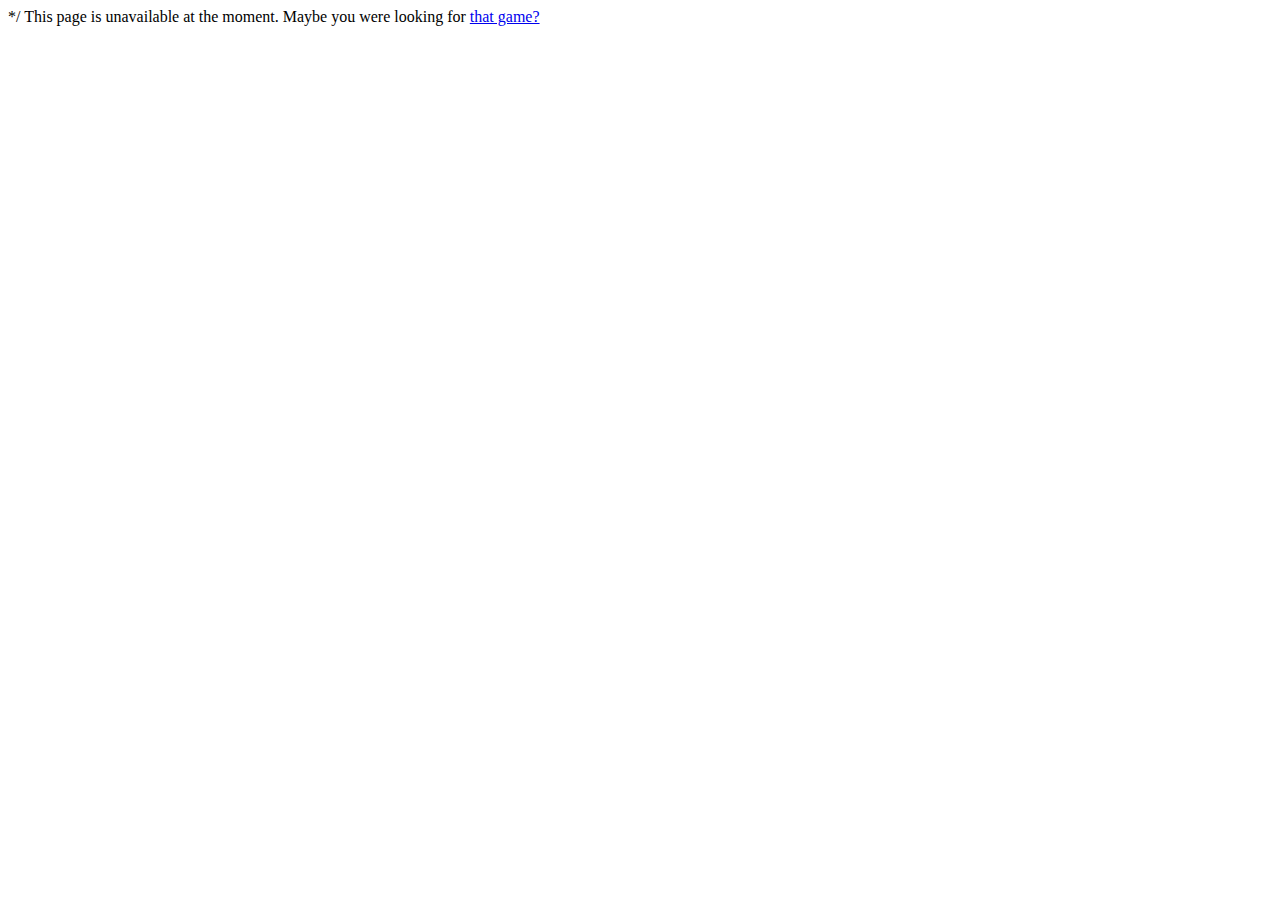
<file: index.html>
<!DOCTYPE html>
<html>

<head>
<script>/*
	<style>
		div {
			border-radius: 13px;
			color: #EDDAA0;
			background-color: RGBA(222, 191, 156, 0.4);
			position: relative;
			text-align: center;

			top: 0;
			right: 0;

			left: 0;
			margin: auto;
			width: 75%;
			height: 50%;
			font-family: runic;
		}
    .text {
			border-radius: 10px;
			color: #EDDAA0;
			background-color: RGBA(222, 191, 156, 0.2);
			position: relative;
			text-align: center;
			
			top: 0;
			right: 0;
			
			left: 0;
			margin: auto;
			width: 100%;
			height: 50%;
			font-family: monospace;
    }

		body {
			
		}

		@font-face {
			// название шрифта
			font-family: "Runic";
			// адрес шрифта и тип
			src: url("garbage/font/Runic.ttf") format("truetype");
			font-style: normal;
			font-weight: normal;
		}

		h2 {
			font-family: "Runic";
			font-size: 65px;
			color: #EDDAA0;
		}


	.top {
	border-radius: 4px;
  position: relative;
  top:0px !important;
  left:0px;
  margin-left: auto;
	background-color: #333;
	overflow: hidden;
  width: 100%;
	}
	

	.top a {
	float: left;
	color: #f2f2f2;
	text-align: center;
	padding: 14px 16px;
	text-decoration: none;
	font-size: 17px;
	}
	

	.top a:hover {
	background-color: #ddd;
	color: black;
	}
	

	.top a.active {
	background-color: #4CAF50;
	color: white;
	}
a:link, a:visited {
color: #FFF9B8;
}
a:hover {
color: black;
}
	</style>

*/</script>
</head>

<body>
<script>/*  <div class="top">
	<a href="#home">⌂</a>
	<a href="#news">News</a>
	<a href="#contact">Contact</a>
	<a href="#about">About</a>
</div>
	<div><h2>MOONCLAN</h2></div><div class="text"><p>.</p><p><a href="https://vk.com/an"> Группа ВК</a>| <a href="https://moonclan.github.io/game">р</a></p></div>
<script src="script.js"></script>
	
*/</script>
	This page is unavailable at the moment.
	Maybe you were looking for <a href="https://moonclan.github.io/game">that game?</a></body>
</html>
</file>
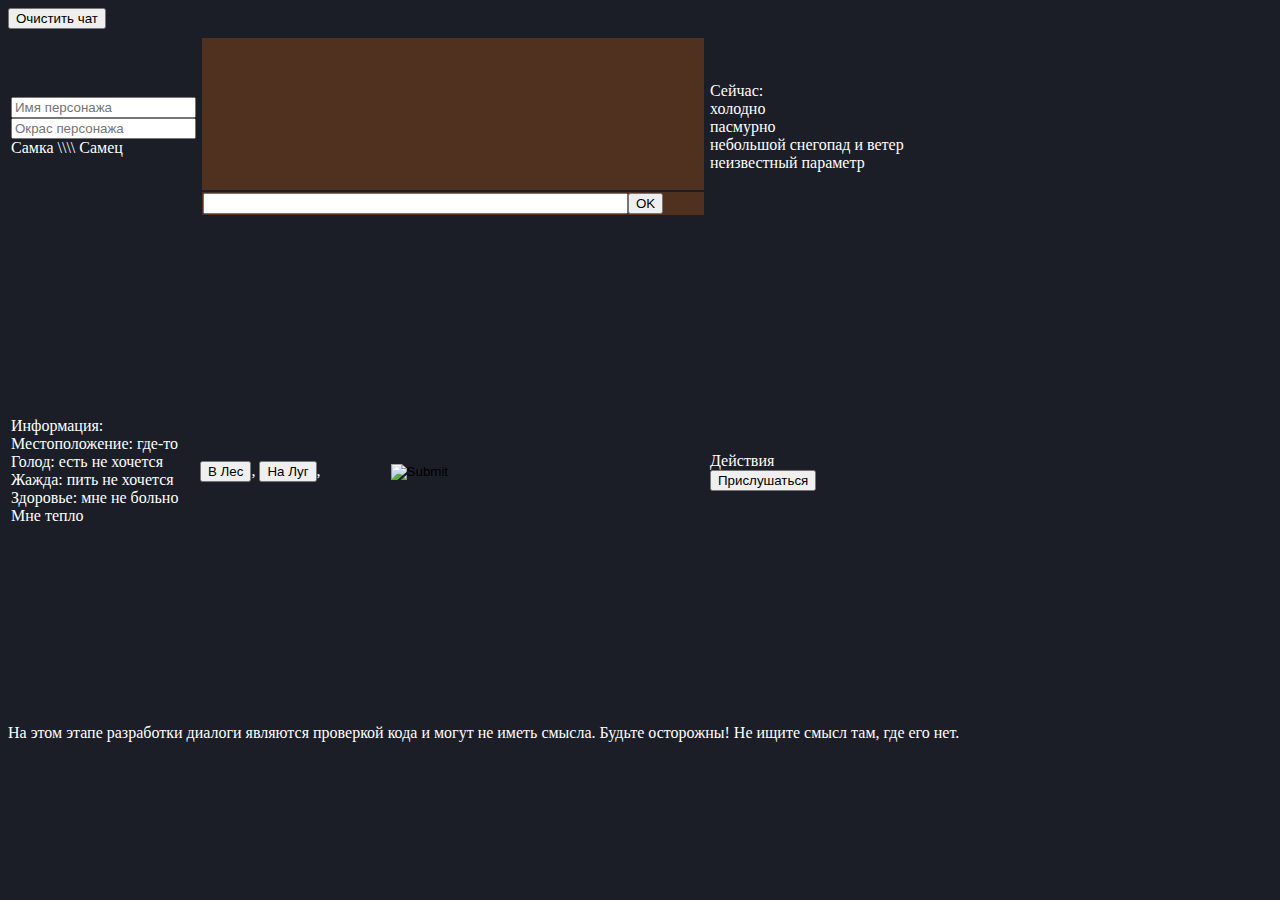
<file: game.html>
<!DOCTYPE html>
<html>

<head>
	<title>ИГрОВаЯ|ПёсМир</title>
	<link rel="stylesheet" href="stylegame.css">
</head>

<body style="color:white">
<table id="main">
<tr><td>
	</td><td id="quest"></span>
	</td><td id="sd">
	</td></tr>
  <tr>
    <button id='clearChat' onclick="document.getElementById('mess').innerHTML = ''">Очистить чат</button>
		<td><input id="name" placeholder="Имя персонажа"autocomplete="off"><br>
    <input id="okras" placeholder="Окрас персонажа" autocomplete="off"><br>
	<span id="female" onclick="female()">Самка</span> \\\\ <span id="male" onclick="male()">Самец</span></td> <td>
      <table id="chat" style="max-height: 290px;"></tr>
<tr><td> <div id="mess"></div>

</td>
</tr>
<tr><td>
		<input maxlength="255" size="50" id="text" autocomplete="off"><button id="send" onclick="send()">OK</button>
</td>


</table>
      
      
      
      
      
      
      </td><td>  Сейчас: <br>
      <span id="t">холодно</span><br>
	   <span id="cloud">пасмурно</span><br>
	<span id="rain">небольшой снегопад и ветер</span><br>
	<span id="un">неизвестный параметр</span><br>
      </td>
    
    
    
    
  </tr>
<tr>
	<td>Информация:<br>
  Местоположение: <span id="location">где-то</span><br>
  Голод: есть <span id="eat">не хочется</span><br>
  Жажда: <span id="drink">пить не хочется</span><br>
  Здоровье: мне <span id="hp">не больно</span><br>
  <span id="temp">Мне тепло</span><br>

  
  
  </td>	
  
  
  <td id="game">
    <img id="you" style="position: absolute;">
    <img src='https://i.ibb.co/Y8VvcxX/image.png' id="moveForest">
    <img id="black" style="position: relative; left: 70px; top: 0px; width: 100px" src="https://i.ibb.co/TwwwJfK/black.png">
  
  
  </td>
  
  
  
  
  
  <td>    Действия<br>
  <div id="act"> <button onclick="hear(lok)">Прислушаться</button> </div>
  
  
  </td>
</tr>


</table>
	<script src='scriptgame.js'></script>
  </body>



</html>
</file>
<file: stylegame.css>
body {
  background-color: #1b1e27;

}
#game td {
  width: 100px;
  height: 150px;
}
#chat td {
  background-color: rgb(80, 49, 32);
  width: 100%;

}
#main {
  display: block;
}
#game {
  width: 500px;
  height: 500px;
  background-image: url('https://i.ibb.co/B4MWcGP/image.png');
}
#mess {

width: 500px;
height: 150px;
overflow-y: scroll;
}
</file>
